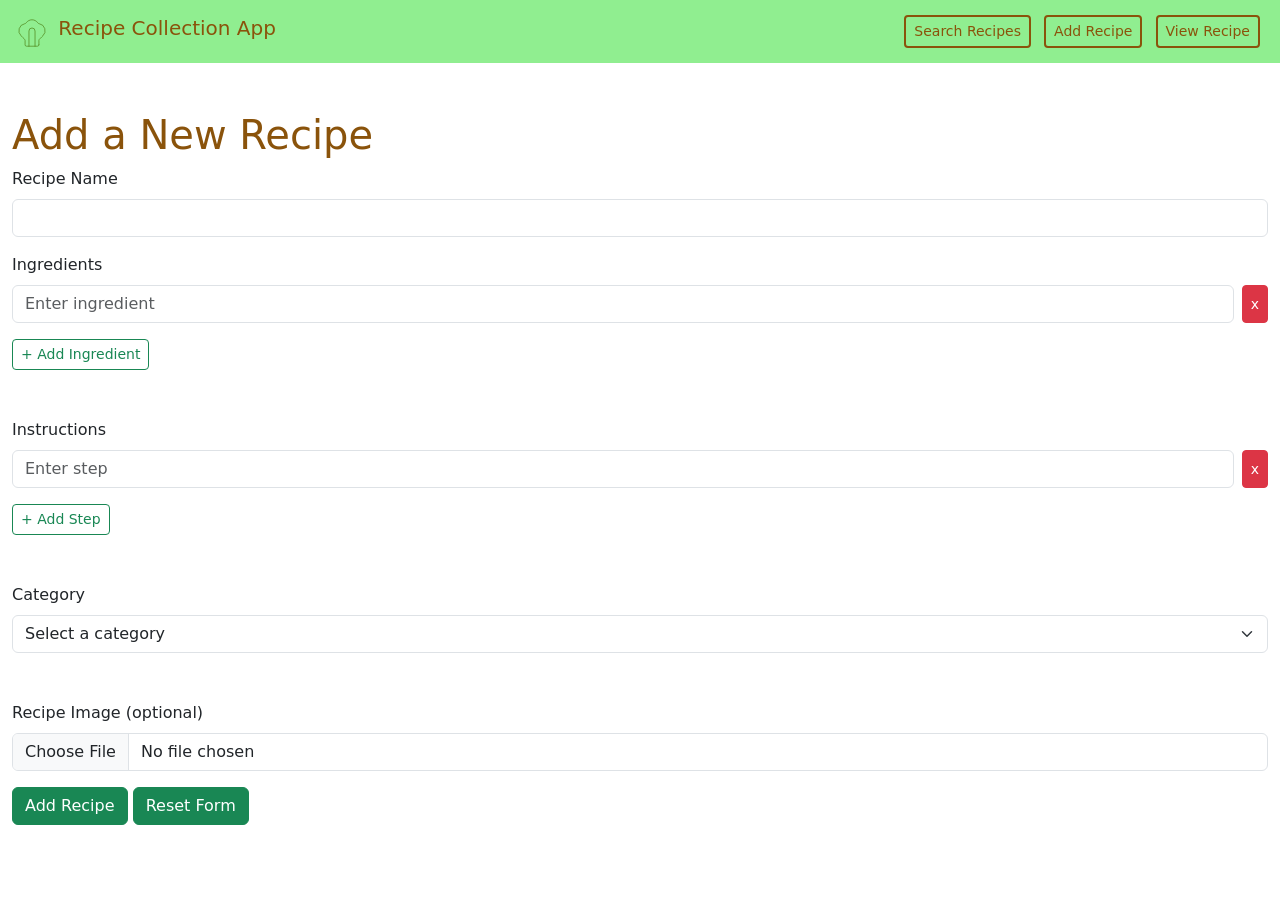
<file: add-recipe.html>
<!DOCTYPE html>
<html lang="en">
  <head>
    <meta charset="UTF-8" />
    <meta name="viewport" content="width=device-width, initial-scale=1.0" />
    <title>Recipe Collection App</title>
    <!-- Bootstrap -->
    <link
      href="https://cdn.jsdelivr.net/npm/bootstrap@5.3.8/dist/css/bootstrap.min.css"
      rel="stylesheet"
      integrity="sha384-sRIl4kxILFvY47J16cr9ZwB07vP4J8+LH7qKQnuqkuIAvNWLzeN8tE5YBujZqJLB"
      crossorigin="anonymous"
    />
    <!-- CSS -->
    <link rel="stylesheet" href="style.css" />
  </head>
  <body>
    <!-- Bootstrap navbar -->
    <nav class="navbar navbar-expand-lg navbar-dark custom-green">
      <div class="container-fluid">
        <a class="navbar-brand tan-text" href="index.html">
          <img
            src="assets/arcticons--enrecipes.svg"
            alt="Logo"
            width="40"
            height="34"
            class="d-inline-block align-text-top"
          />
          Recipe Collection App
        </a>

        <div class="ms-auto">
          <a href="search-recipes.html" class="btn btn-tan-outline btn-sm me-2"
            >Search Recipes</a
          >
          <a href="add-recipe.html" class="btn btn-tan-outline btn-sm me-2"
            >Add Recipe</a
          >
          <a href="view-recipe.html" class="btn btn-tan-outline btn-sm me-2"
            >View Recipe</a
          >
        </div>
      </div>
    </nav>

    <!-- Add recipe form -->
    <div class="container-fluid my-5">
      <h1 class="tan-text">Add a New Recipe</h1>

      <form id="recipe-form">
        <!-- Recipe Name -->
        <div class="mb-3">
          <label for="recipe-name" class="form-label">Recipe Name</label>
          <input type="text" class="form-control" id="recipe-name" required />
        </div>

        <!-- Ingredients -->
        <div class="mb-5">
          <label class="form-label">Ingredients</label>
          <div id="ingredients-container"></div>
          <button
            type="button"
            id="add-ingredient-btn"
            class="btn btn-outline-success btn-sm mt-2"
          >
            + Add Ingredient
          </button>
        </div>

        <!-- Instructions -->
        <div class="mb-5">
          <label class="form-label">Instructions</label>
          <div id="instructions-container"></div>
          <button
            type="button"
            id="add-instruction-btn"
            class="btn btn-outline-success btn-sm mt-2"
          >
            + Add Step
          </button>
        </div>

        <!-- Category -->
        <div class="mb-5">
          <label for="category" class="form-label">Category</label>
          <select class="form-select" id="category" required>
            <option value="" disabled selected>Select a category</option>
            <option>Breakfast</option>
            <option>Lunch</option>
            <option>Dinner</option>
            <option>Dessert</option>
          </select>
        </div>

        <!-- Image upload -->
        <div class="mb-3">
          <label for="recipe-image" class="form-label"
            >Recipe Image (optional)</label
          >
          <input
            type="file"
            class="form-control"
            id="recipe-image"
            accept="image/*"
          />
        </div>

        <!-- Submit -->
        <button id="search-btn" type="submit" class="btn btn-success">
          Add Recipe
        </button>
        <button type="reset" class="btn btn-success">Reset Form</button>
      </form>
      <p id="status-message" class="mt-3"></p>
    </div>

    <script src="js/helpers-full.js"></script>
    <script src="js/recipes-shared.js"></script>
    <script src="js/add-recipe.js"></script>
   
    
  </body>
</html>
</file>
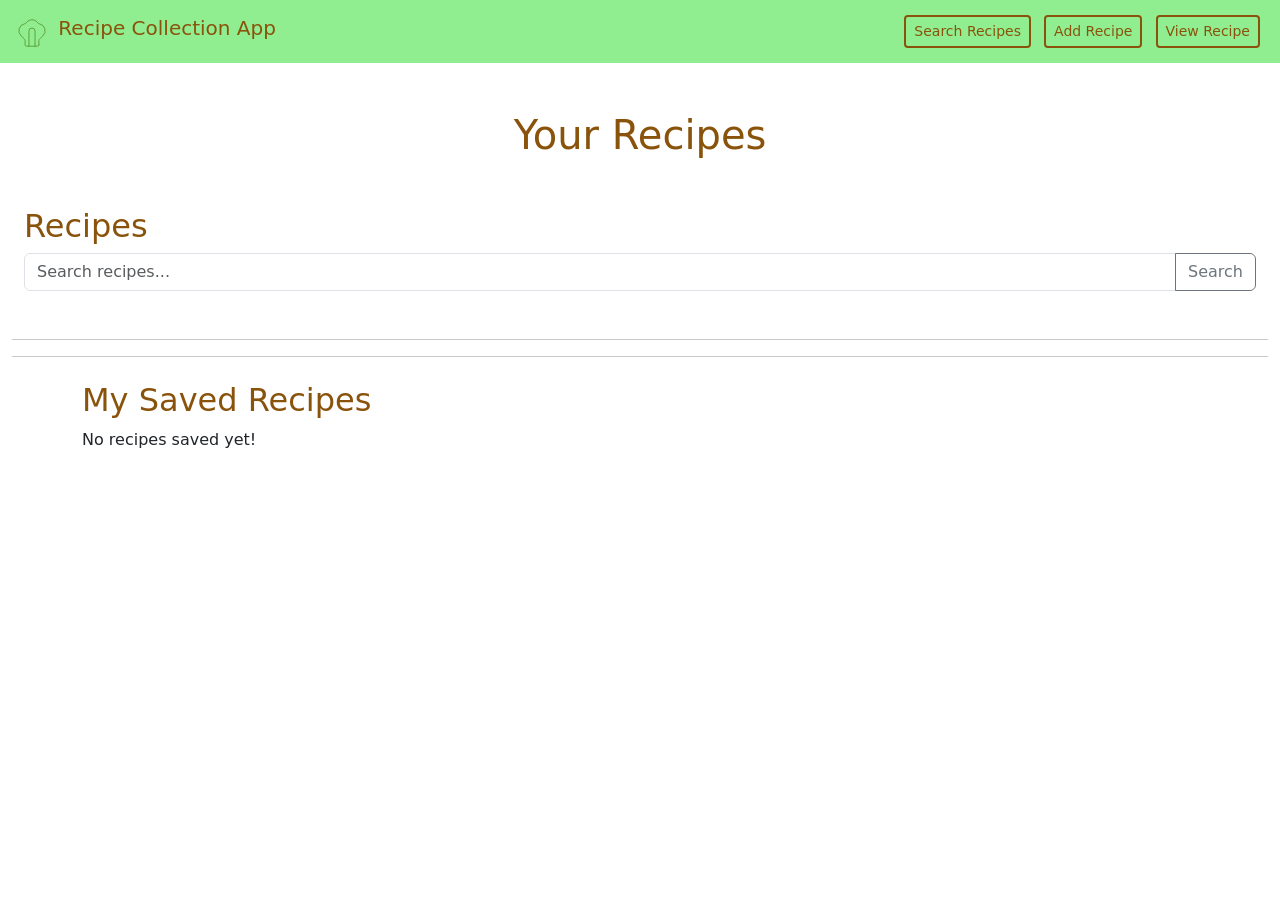
<file: view-recipe.html>
<!DOCTYPE html>
<html lang="en">
  <head>
    <meta charset="UTF-8" />
    <meta name="viewport" content="width=device-width, initial-scale=1.0" />
    <title>Recipe Collection App</title>
    <!-- Bootstrap -->
    <link
      href="https://cdn.jsdelivr.net/npm/bootstrap@5.3.8/dist/css/bootstrap.min.css"
      rel="stylesheet"
      integrity="sha384-sRIl4kxILFvY47J16cr9ZwB07vP4J8+LH7qKQnuqkuIAvNWLzeN8tE5YBujZqJLB"
      crossorigin="anonymous"
    />
    <!-- CSS -->
    <link rel="stylesheet" href="style.css" />
  </head>
  <body>
    <!-- Bootstrap navbar -->
    <nav class="navbar navbar-expand-lg navbar-dark custom-green">
      <div class="container-fluid">
        <a class="navbar-brand tan-text" href="index.html">
          <img
            src="assets/arcticons--enrecipes.svg"
            alt="Logo"
            width="40"
            height="34"
            class="d-inline-block align-text-top"
          />
          Recipe Collection App
        </a>

        <div class="ms-auto">
          <a href="search-recipes.html" class="btn btn-tan-outline btn-sm me-2"
            >Search Recipes</a
          >
          <a href="add-recipe.html" class="btn btn-tan-outline btn-sm me-2"
            >Add Recipe</a
          >
          <a href="view-recipe.html" class="btn btn-tan-outline btn-sm me-2"
            >View Recipe</a
          >
        </div>
      </div>
    </nav>

    <div class="container-fluid my-5">
      <h1 class="tan-text text-center">Your Recipes</h1>

      <!-- Recipe List -->
      <div class="container-fluid my-5">
        <h2 class="tan-text">Recipes</h2>
        <!-- Search -->
        <div class="input-group mb-3">
          <input
            type="text"
            id="search-nput"
            class="form-control"
            placeholder="Search recipes..."
          />
          <button class="btn btn-outline-secondary" id="searchBtn">
            Search
          </button>
        </div>
      </div>


      <hr />
      <!-- Recipe Results -->
      <div id="recipe-list">
        <!-- Recipes will load here dynamically -->
      </div>
      
      <hr />
      <!-- Saved Recipes -->
      <div class="container mt-4">
        <h2 class="tan-text">My Saved Recipes</h2>
        <div id="saved-recipes" class="row"></div>
      </div>
    

      

    <script src="js/helpers-full.js"></script>
    <script src="js/recipes-shared.js"></script>
    <script src="js/view-recipe.js"></script>
  </body>
</html>
</file>
<file: style.css>
.custom-green {
  background-color: #90EE90; /* light green background */
}

/* Custom tan outline button */
.btn-tan-outline {
  color: #8a530b;                /* tan text */
  border: 2px solid #8a530b;     /* tan border */
  background-color: transparent; /* no fill */
  transition: all 0.3s ease;
}

.btn-tan-outline:hover {
  background-color: #aa6c1c; /* fill with tan on hover */
  color: #fff;              /* white text when hovered */
}

.tan-text {
    color: #8a530b; ;
}
</file>
